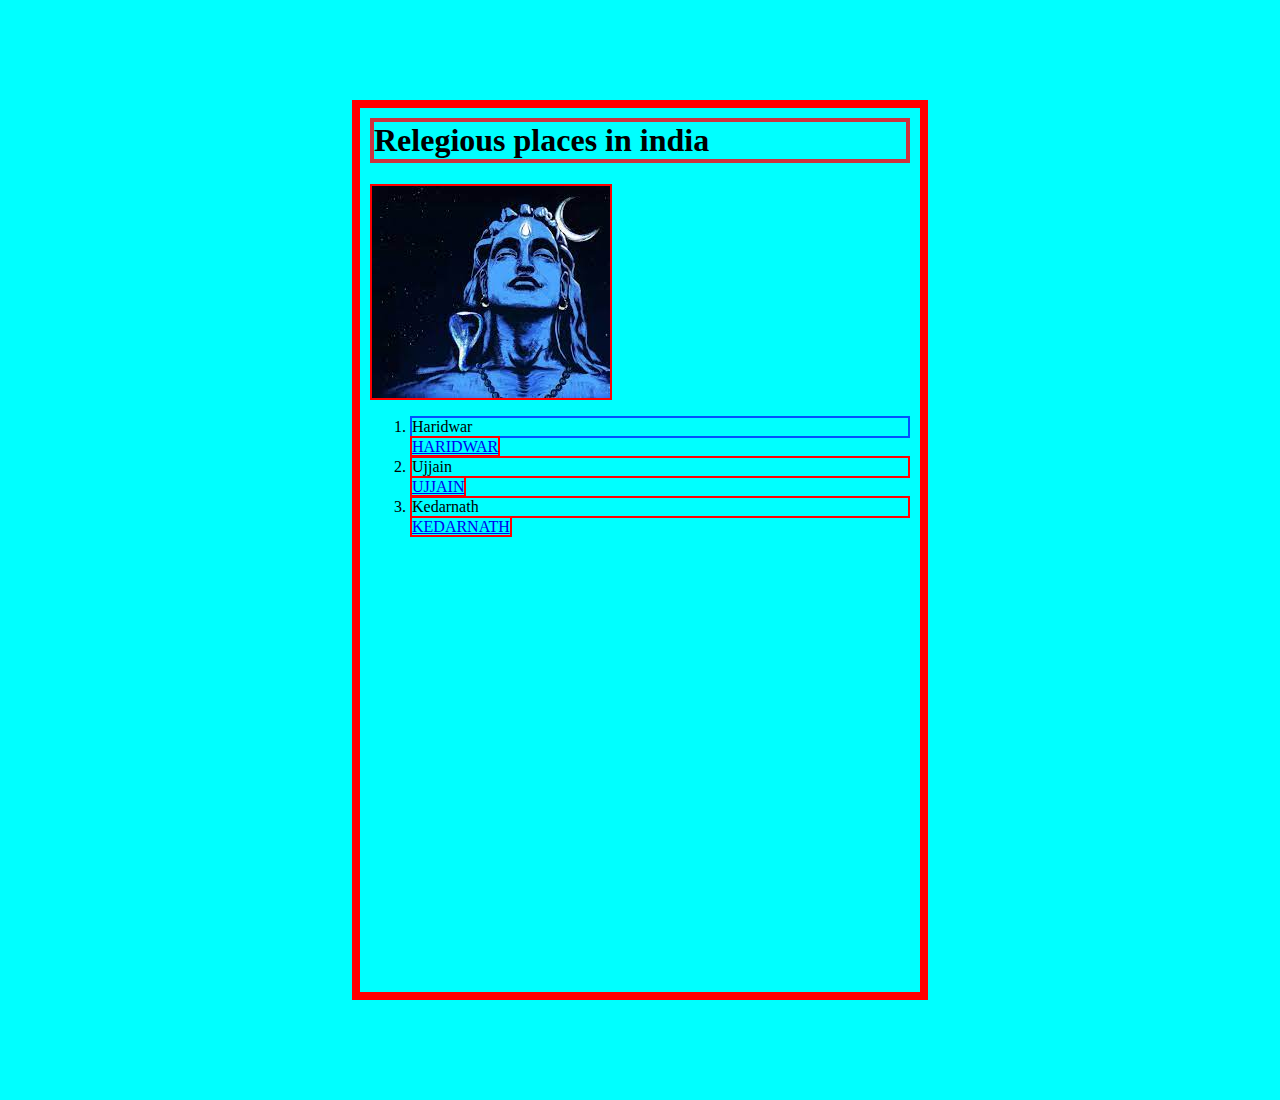
<file: index.html>
<html>
    <head>
<link href="style.css" rel="stylesheet" >
    </head>
    <body>
        <h1>Relegious places in india</h1>
        <img src="./shiv.jpg">
        <ol>
            <li class="hr">Haridwar</li>
      <a href="./link-1.html">HARIDWAR</a> 
            <li>Ujjain</li>
            <a href="./link-2.html">UJJAIN</a>
            <li>Kedarnath</li>
            <a href="./link-3.html">KEDARNATH</a>
        </ol>
    </body>
</html>
</file>
<file: style.css>
html {
    margin: 100;
    min-height: 100%;
    border: none;
}
body {
    margin: auto;
    width: 50%;
    padding: 10px;
    background-color: aqua;
    border: 8px solid red;
}
* {
    border: 2px solid red;
}
h1 
    {
        border: 4px solid rgb(205, 50, 63);
      }

.hr {
    border: 2px solid rgb(0, 81, 255);
  }
  ol {
     border: none;
  }
</file>
